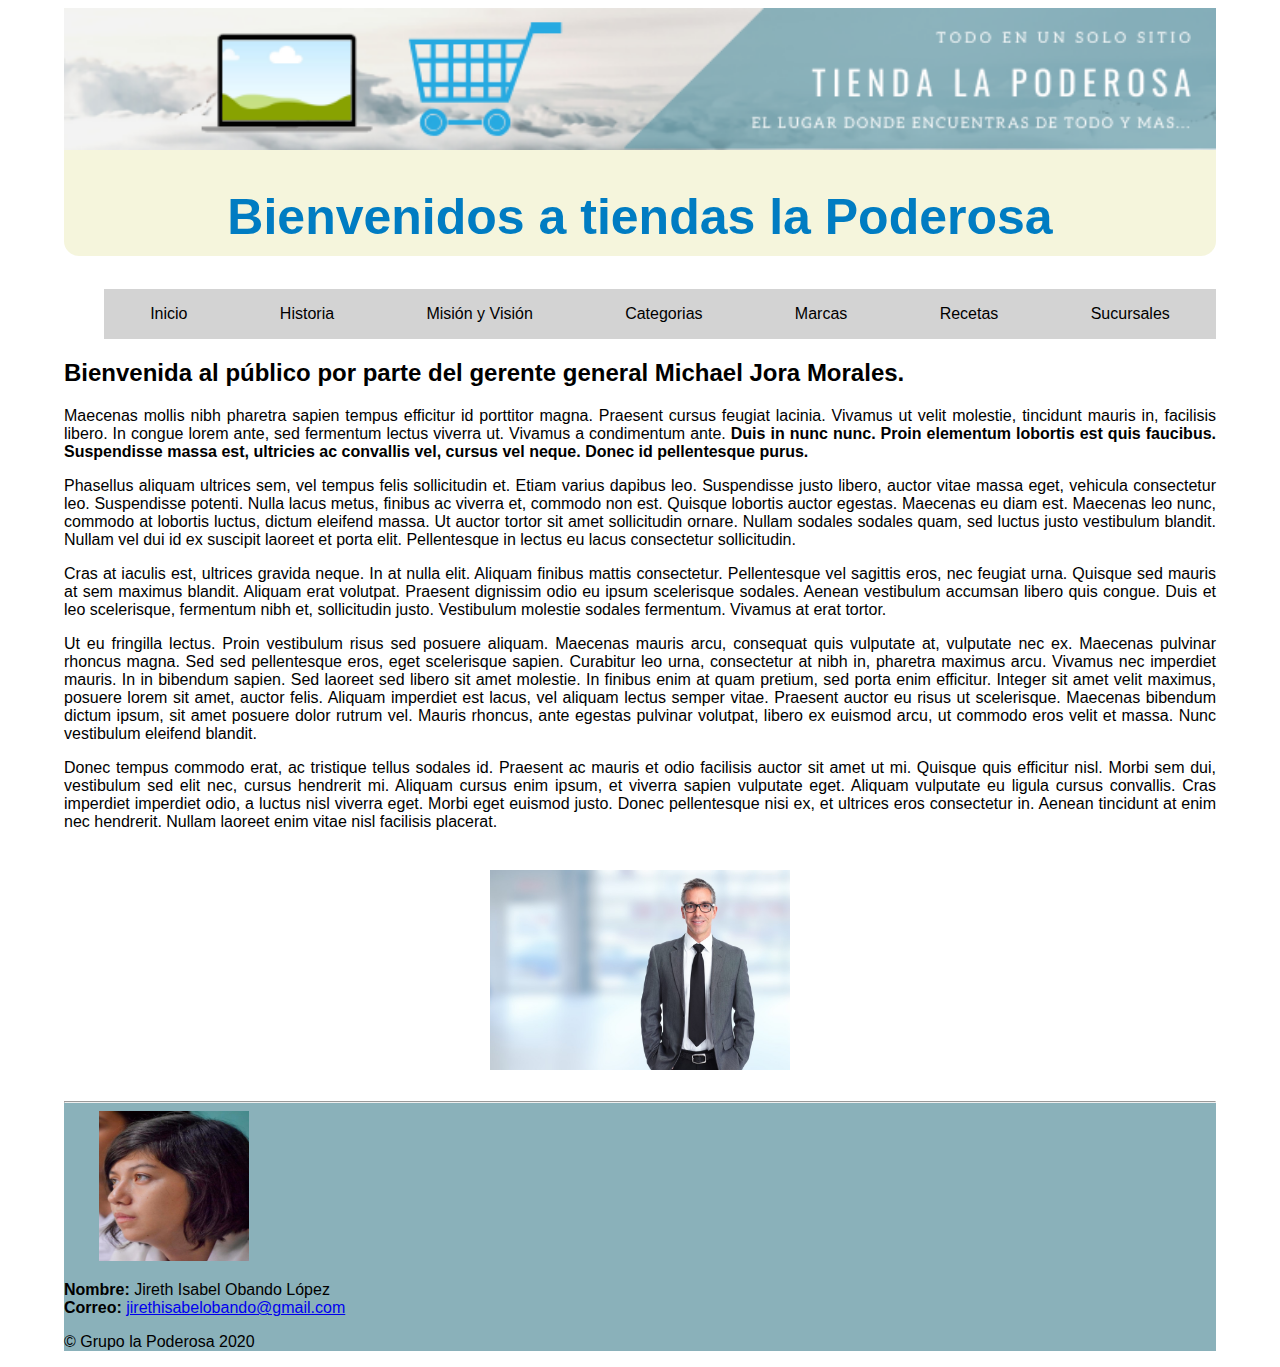
<file: TiendaLaPoderosa/index.html>
<!DOCTYPE html>
<html lang="en">
<head>
    <meta charset="UTF-8">
    <meta name="viewport" content="width=device-width, initial-scale=1.0">
    <title>Inicio</title>

   <link rel="stylesheet" href="css/Style.css">
</head>

<body>
    
<header>
    <img src="img/banner.png" width="100%" height="50%" alt="">
    <h1>Bienvenidos a tiendas la Poderosa</h1>
</header>

<nav>
    <ul>
        <li> <a href="index.html">  Inicio  </a>   </li>
        <li> <a href="historia.html">  Historia </a> </li>
        <li> <a href="mision.html">  Misión y Visión</a></li>
        <li> <a href="categorias.html"> Categorias</a> </li>
        <li> <a href="marcas.html">Marcas</a> </li>
        <li> <a href="recetas.html">  Recetas </a> </li>
        <li> <a href="sucursales.html">  Sucursales   </a> </li>
    </ul>
</nav>

<div id="#contenido">


    <h2>Bienvenida al público por parte del gerente general Michael Jora Morales.</h2> 
    
    <p>Maecenas mollis nibh pharetra sapien tempus efficitur id porttitor magna. Praesent cursus
    feugiat lacinia. Vivamus ut velit molestie, tincidunt mauris in, facilisis libero. In congue lorem
    ante, sed fermentum lectus viverra ut. Vivamus a condimentum ante. <b>Duis in nunc nunc. Proin
    elementum lobortis est quis faucibus. Suspendisse massa est, ultricies ac convallis vel,
    cursus vel neque. Donec id pellentesque purus.</b> </p> 

   <p>Phasellus aliquam ultrices sem, vel tempus felis sollicitudin et. Etiam varius dapibus leo.
Suspendisse justo libero, auctor vitae massa eget, vehicula consectetur leo. Suspendisse
potenti. Nulla lacus metus, finibus ac viverra et, commodo non est. Quisque lobortis auctor
egestas. Maecenas eu diam est. Maecenas leo nunc, commodo at lobortis luctus, dictum
eleifend massa. Ut auctor tortor sit amet sollicitudin ornare. Nullam sodales sodales quam, sed
luctus justo vestibulum blandit. Nullam vel dui id ex suscipit laoreet et porta elit. Pellentesque
in lectus eu lacus consectetur sollicitudin.</p> 

<p>

    Cras at iaculis est, ultrices gravida neque. In at nulla elit. Aliquam finibus mattis consectetur.
Pellentesque vel sagittis eros, nec feugiat urna. Quisque sed mauris at sem maximus blandit.
Aliquam erat volutpat. Praesent dignissim odio eu ipsum scelerisque sodales. Aenean
vestibulum accumsan libero quis congue. Duis et leo scelerisque, fermentum nibh et,
sollicitudin justo. Vestibulum molestie sodales fermentum. Vivamus at erat tortor.
</p>

<p>

    Ut eu fringilla lectus. Proin vestibulum risus sed posuere aliquam. Maecenas mauris arcu,
consequat quis vulputate at, vulputate nec ex. Maecenas pulvinar rhoncus magna. Sed sed
pellentesque eros, eget scelerisque sapien. Curabitur leo urna, consectetur at nibh in, pharetra
maximus arcu. Vivamus nec imperdiet mauris. In in bibendum sapien. Sed laoreet sed libero sit
amet molestie. In finibus enim at quam pretium, sed porta enim efficitur. Integer sit amet velit
maximus, posuere lorem sit amet, auctor felis. Aliquam imperdiet est lacus, vel aliquam lectus
semper vitae. Praesent auctor eu risus ut scelerisque. Maecenas bibendum dictum ipsum, sit
amet posuere dolor rutrum vel. Mauris rhoncus, ante egestas pulvinar volutpat, libero ex
euismod arcu, ut commodo eros velit et massa. Nunc vestibulum eleifend blandit.
</p>

<p>
    Donec tempus commodo erat, ac tristique tellus sodales id. Praesent ac mauris et odio facilisis
auctor sit amet ut mi. Quisque quis efficitur nisl. Morbi sem dui, vestibulum sed elit nec, cursus
hendrerit mi. Aliquam cursus enim ipsum, et viverra sapien vulputate eget. Aliquam vulputate
eu ligula cursus convallis. Cras imperdiet imperdiet odio, a luctus nisl viverra eget. Morbi eget
euismod justo. Donec pellentesque nisi ex, et ultrices eros consectetur in. Aenean tincidunt at
enim nec hendrerit. Nullam laoreet enim vitae nisl facilisis placerat.
</p>
<img class="Formato" src="img/gerente.jpg" alt="">
</div>

<footer>
    <hr/>

    <div>
        <img title="Foto Personal" src="img/Foto.png" alt="Foto">
        <p><strong>Nombre:</strong> Jireth Isabel Obando López <br/>
        <strong>Correo:</strong> 
        <a href="mailto:jirethisabelobando@gmail.com">jirethisabelobando@gmail.com</a>
        </p>

    </div>

    <p> &copy; Grupo la Poderosa 2020</p>
</footer>

</body>
</html>
</file>
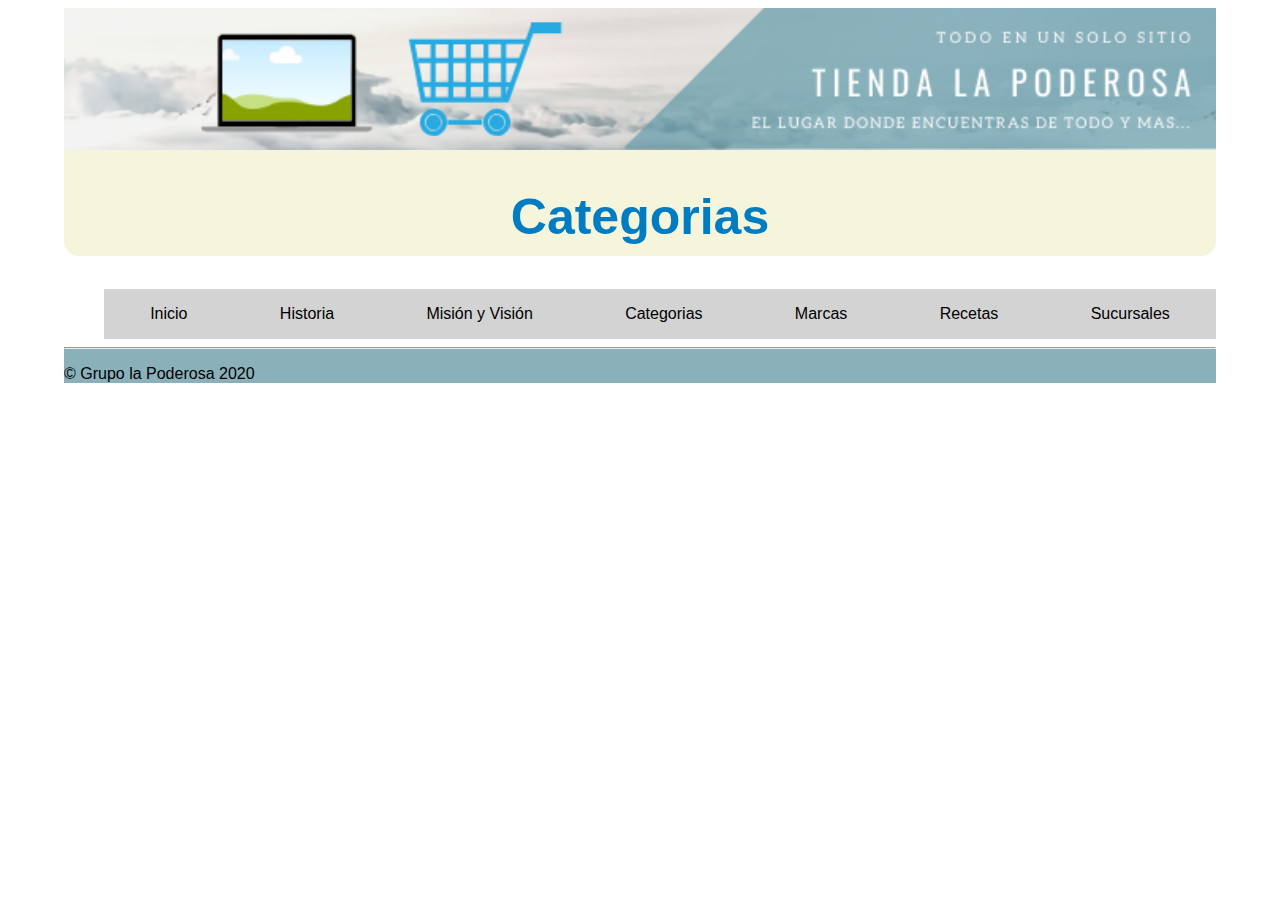
<file: TiendaLaPoderosa/categorias.html>
<!DOCTYPE html>
<html lang="en">
<head>
    <meta charset="UTF-8">
    <meta name="viewport" content="width=device-width, initial-scale=1.0">
    <title>Categorias</title>
    <link rel="stylesheet" href="css/Style.css">
</head>
<body>
    <header>
            <img src="img/banner.png" width="100%" height="50%" alt="">
        <h1>Categorias</h1>
    </header>
    
    <nav>
        <ul>
            <li> <a href="index.html">  Inicio  </a>   </li>
            <li> <a href="historia.html">  Historia </a> </li>
            <li> <a href="mision.html">  Misión y Visión</a></li>
            <li> <a href="categorias.html"> Categorias</a> </li>
            <li> <a href="marcas.html">Marcas</a> </li>
            <li> <a href="recetas.html">  Recetas </a> </li>
            <li> <a href="sucursales.html">  Sucursales   </a> </li>
        </ul>
    </nav>
    
    <footer>
        <hr/>
        
        <p> &copy; Grupo la Poderosa 2020</p>
    </footer>
</body>
</html>
</file>
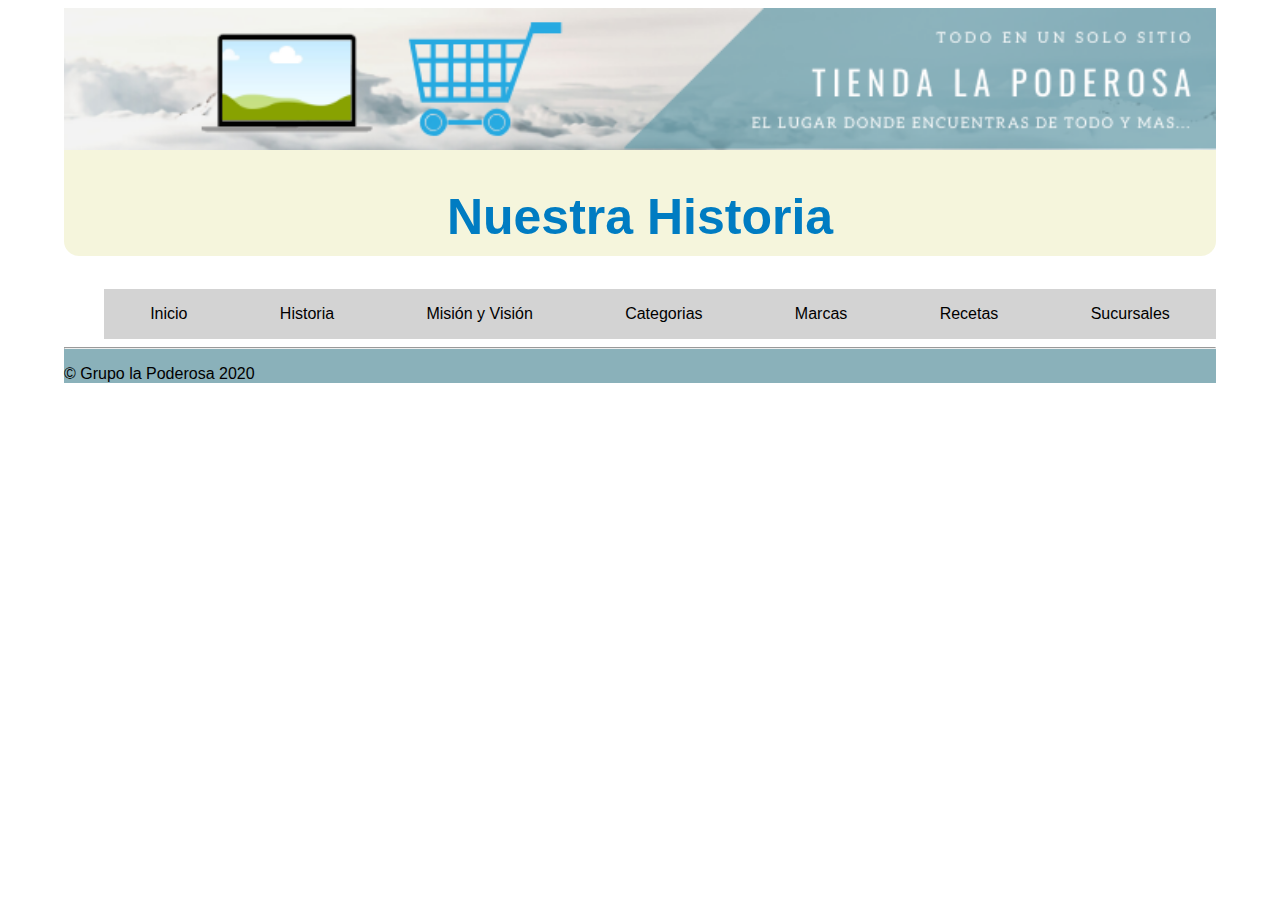
<file: TiendaLaPoderosa/historia.html>
<!DOCTYPE html>
<html lang="en">
<head>
    <meta charset="UTF-8">
    <meta name="viewport" content="width=device-width, initial-scale=1.0">
    <title>Nuestra Historia</title>

    <link rel="stylesheet" href="css/Style.css">
</head>
<body>
    <header>
            <img src="img/banner.png" width="100%" height="50%" alt="">
        <h1>Nuestra Historia</h1>
    </header>
    
    <nav>
        <ul>
            <li> <a href="index.html">  Inicio  </a>   </li>
            <li> <a href="historia.html">  Historia </a> </li>
            <li> <a href="mision.html">  Misión y Visión</a></li>
            <li> <a href="categorias.html"> Categorias</a> </li>
            <li> <a href="marcas.html">Marcas</a> </li>
            <li> <a href="recetas.html">  Recetas </a> </li>
            <li> <a href="sucursales.html">  Sucursales   </a> </li>
        </ul>
    </nav>
    
    <footer>
        <hr/>
        <p> &copy; Grupo la Poderosa 2020</p>
    </footer>
</body>
</html>
</file>
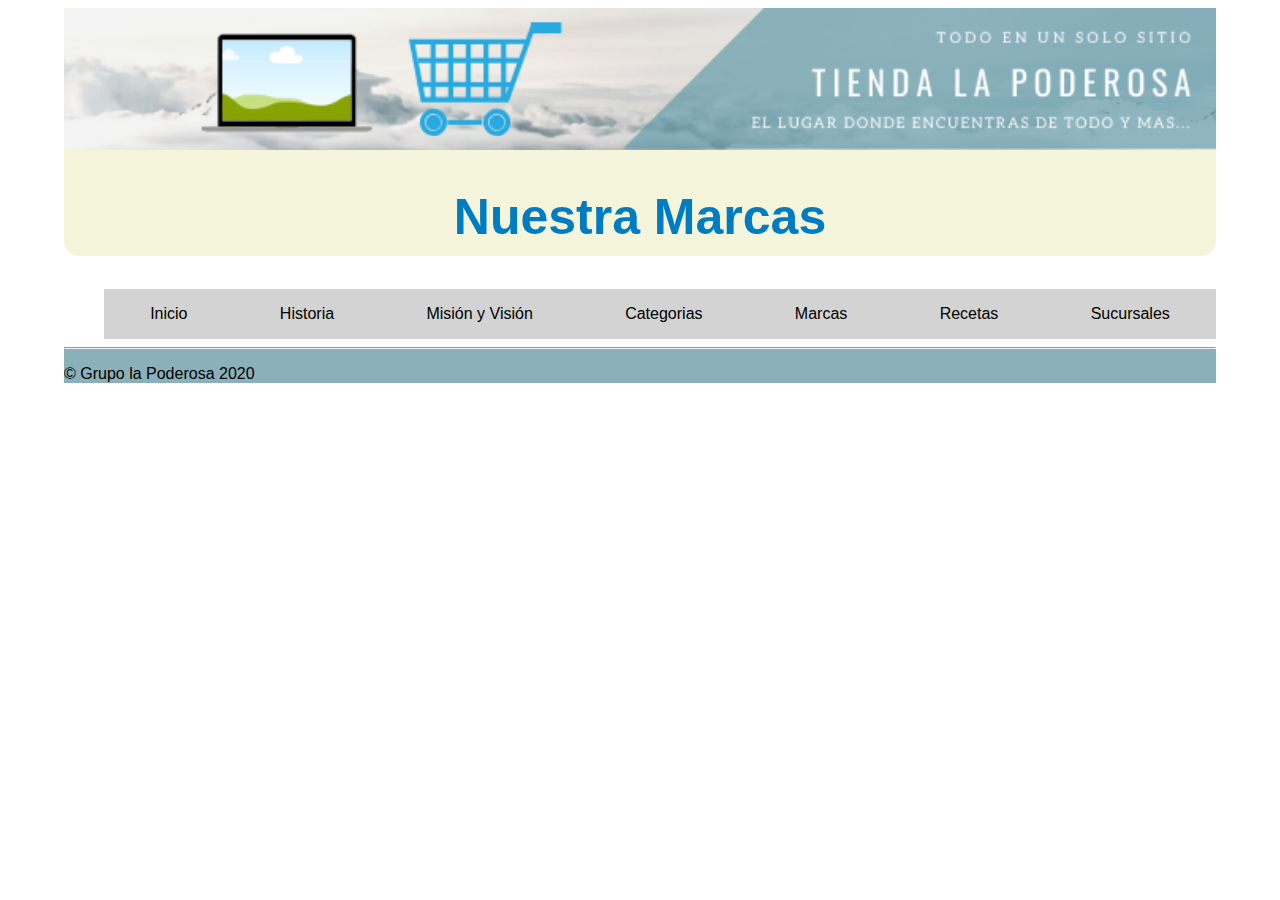
<file: TiendaLaPoderosa/marcas.html>
<!DOCTYPE html>
<html lang="en">
<head>
    <meta charset="UTF-8">
    <meta name="viewport" content="width=device-width, initial-scale=1.0">
    <title>Document</title>

    <link rel="stylesheet" href="css/Style.css">

</head>
<body>
    <header>
            <img src="img/banner.png" width="100%" height="50%" alt="">
        <h1>Nuestra Marcas</h1>
    </header>
    
    <nav>
        <ul>
            <li> <a href="index.html">  Inicio  </a>   </li>
            <li> <a href="historia.html">  Historia </a> </li>
            <li> <a href="mision.html">  Misión y Visión</a></li>
            <li> <a href="categorias.html"> Categorias</a> </li>
            <li> <a href="marcas.html">Marcas</a> </li>
            <li> <a href="recetas.html">  Recetas </a> </li>
            <li> <a href="sucursales.html">  Sucursales   </a> </li>
        </ul>
    </nav>
    
    <footer>
        <hr/>
        <p> &copy; Grupo la Poderosa 2020</p>
    </footer>
</body>
</html>
</file>
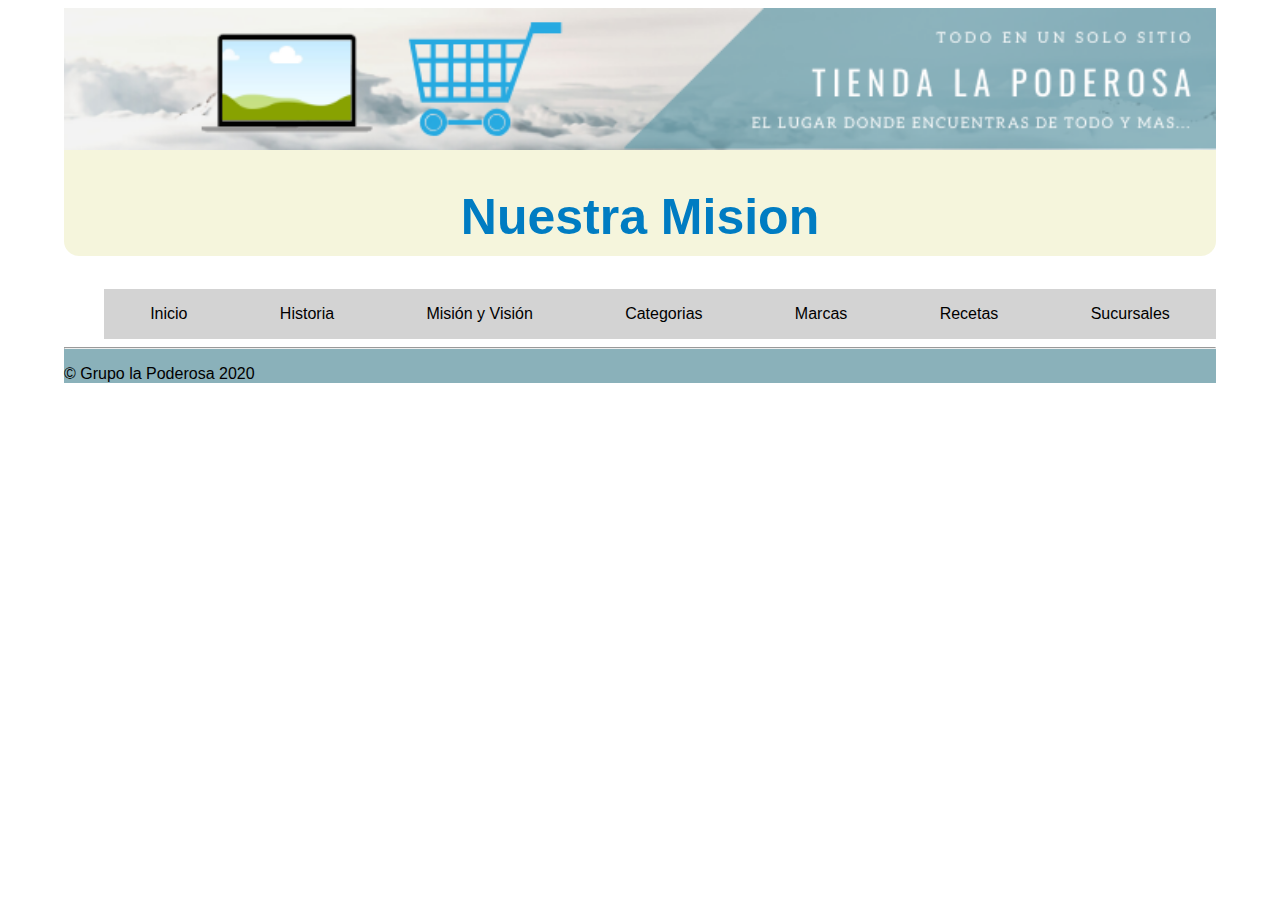
<file: TiendaLaPoderosa/mision.html>
<!DOCTYPE html>
<html lang="en">
<head>
    <meta charset="UTF-8">
    <meta name="viewport" content="width=device-width, initial-scale=1.0">
    <title>Document</title>

    <link rel="stylesheet" href="css/Style.css">

</head>
<body>
    <header>
            <img src="img/banner.png" width="100%" height="50%" alt="">
        <h1>Nuestra Mision</h1>
    </header>
    
    <nav>
        <ul>
            <li> <a href="index.html">  Inicio  </a>   </li>
            <li> <a href="historia.html">  Historia </a> </li>
            <li> <a href="mision.html">  Misión y Visión</a></li>
            <li> <a href="categorias.html"> Categorias</a> </li>
            <li> <a href="marcas.html">Marcas</a> </li>
            <li> <a href="recetas.html">  Recetas </a> </li>
            <li> <a href="sucursales.html">  Sucursales   </a> </li>
        </ul>
    </nav>
    
    <footer>
        <hr/>
        <p> &copy; Grupo la Poderosa 2020</p>
    </footer>
</body>
</html>
</file>
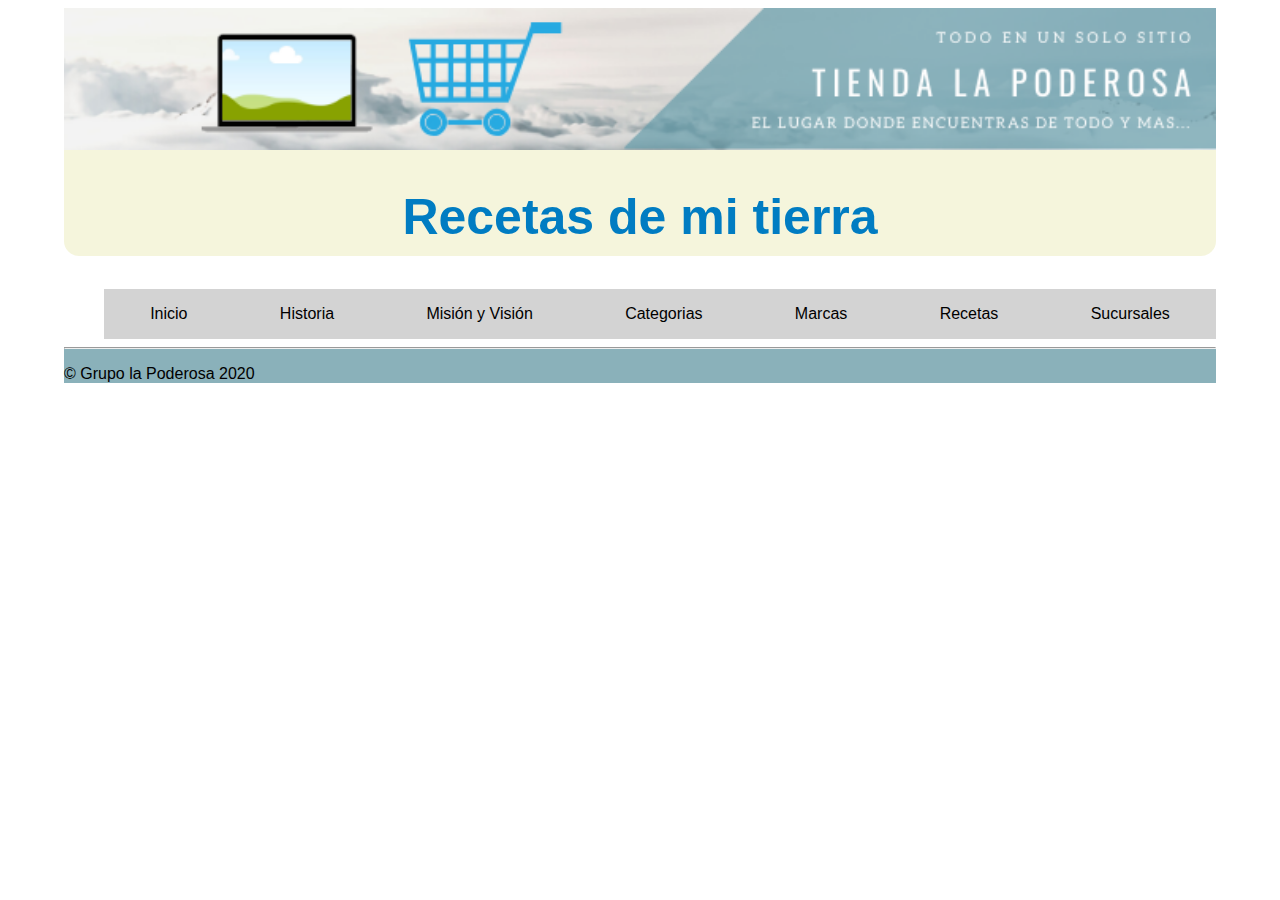
<file: TiendaLaPoderosa/recetas.html>
<!DOCTYPE html>
<html lang="en">
<head>
    <meta charset="UTF-8">
    <meta name="viewport" content="width=device-width, initial-scale=1.0">
    <title>Document</title>

    <link rel="stylesheet" href="css/Style.css">

</head>
<body>
    <header>
            <img src="img/banner.png" width="100%" height="50%" alt="">
        <h1>Recetas de mi tierra</h1>
    </header>
    
    <nav>
        <ul>
            <li> <a href="index.html">  Inicio  </a>   </li>
            <li> <a href="historia.html">  Historia </a> </li>
            <li> <a href="mision.html">  Misión y Visión</a></li>
            <li> <a href="categorias.html"> Categorias</a> </li>
            <li> <a href="marcas.html">Marcas</a> </li>
            <li> <a href="recetas.html">  Recetas </a> </li>
            <li> <a href="sucursales.html">  Sucursales   </a> </li>
        </ul>
    </nav>
    
    <footer>
        <hr/>
        <p> &copy; Grupo la Poderosa 2020</p>
    </footer>
</body>
</html>
</file>
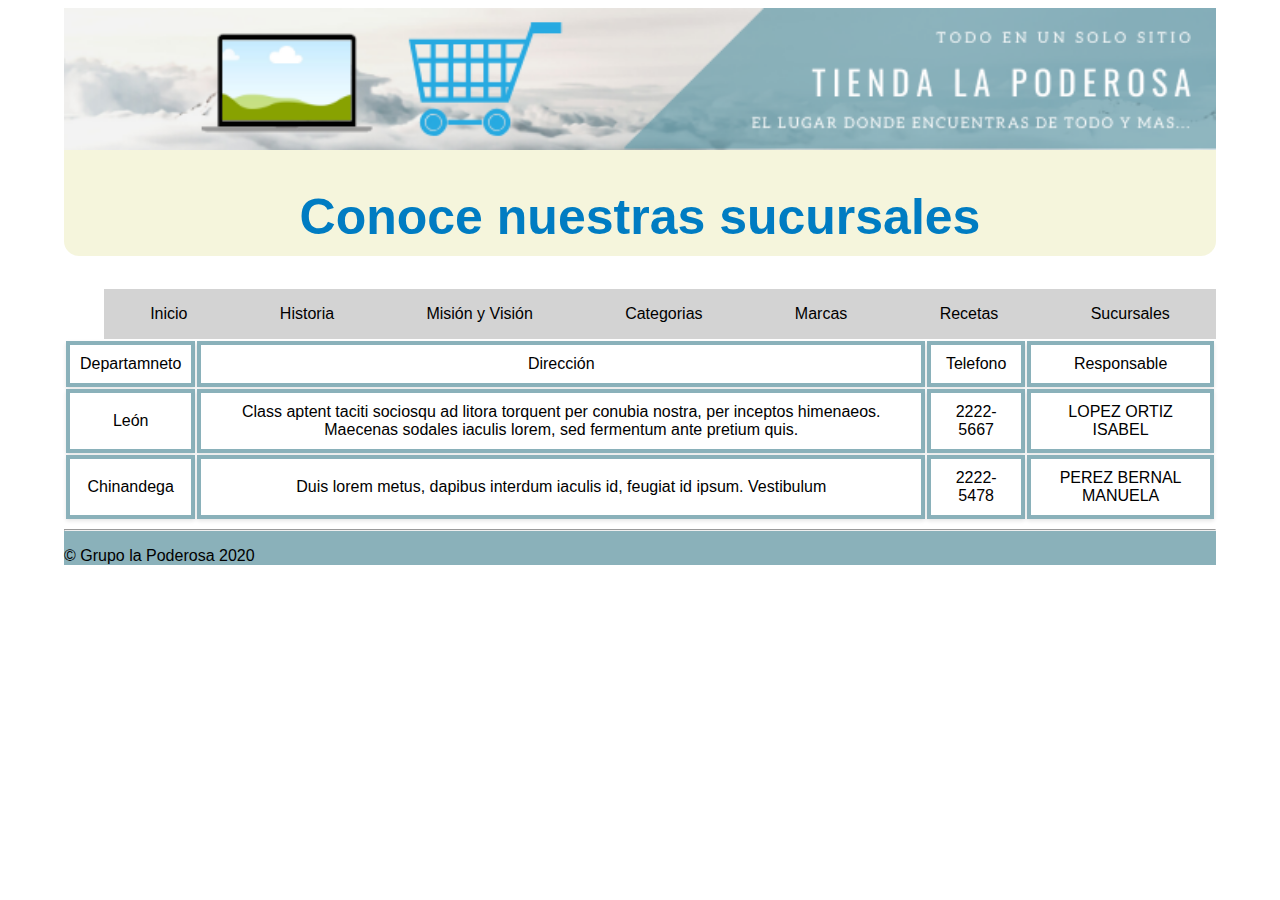
<file: TiendaLaPoderosa/sucursales.html>
<!DOCTYPE html>
<html lang="en">
<head>
    <meta charset="UTF-8">
    <meta name="viewport" content="width=device-width, initial-scale=1.0">
    <title>Document</title>

    <link rel="stylesheet" href="css/Style.css">
</head>
<body>
    
    <header>
            <img src="img/banner.png" width="100%" height="50%" alt="">
        <h1>Conoce nuestras sucursales</h1>
    </header>
    
    <nav>
        <ul>
            <li> <a href="index.html">  Inicio  </a>   </li>
            <li> <a href="historia.html">  Historia </a> </li>
            <li> <a href="mision.html">  Misión y Visión</a></li>
            <li> <a href="categorias.html"> Categorias</a> </li>
            <li> <a href="marcas.html">Marcas</a> </li>
            <li> <a href="recetas.html">  Recetas </a> </li>
            <li> <a href="sucursales.html">  Sucursales   </a> </li>
        </ul>
    </nav>
    <div id="#contenido">

            <table>
                <tr>
                    <td> Departamneto</td>
                    <td>Dirección</td>
                    <td>Telefono</td>
                    <td>Responsable</td>
                </tr>
                <tr>
                    <td>León</td>
                    <td>
                       Class aptent taciti
                       sociosqu ad litora
                       torquent per conubia
                       nostra, per inceptos
                       himenaeos.
                       Maecenas sodales
                       iaculis lorem, sed
                       fermentum ante
                       pretium quis.
                    </td>
                    <td>
                       2222-5667
                    </td>
                    <td>
                       LOPEZ ORTIZ
                       ISABEL
                    </td>
                </tr>
       
                <tr>
                    <td> Chinandega</td>
                    <td>
                       Duis lorem metus,
                       dapibus interdum
                       iaculis id, feugiat id
                       ipsum. Vestibulum
                    </td>
                    <td> 2222-5478 </td>
                    <td>PEREZ BERNAL
                       MANUELA
                   </td>
                </tr>
            </table>
       
       
           </div>
    <footer>
        <hr/>
        
        <p> &copy; Grupo la Poderosa 2020</p>
    </footer>
</body>
</html>
</file>
<file: TiendaLaPoderosa/css/Style.css>
body{
            
    width: auto;
    margin-left: 5%;
    margin-right: 5%;
    font-family: 'Segoe UI', Tahoma, Geneva, Verdana, sans-serif;
}


header{

    text-align: center;
    background-color: beige;
    border-radius: 15px;

}

header>h1{

    color: #007cc2;
    padding-bottom: 10px;
    font-size: 50px;
}

nav>ul{

    list-style-type: none;
    display: flex;
    flex-direction: row;
    margin: 0;
}

nav>ul>li{
    flex-grow: 1;
}

nav>ul>li>a{
    text-decoration: none;
    background-color: lightgray;
    text-align: center;
    color: #000000;
    display: block;
    padding: 1em;
}

nav>ul>li>a:hover{

    background-color: lightcoral;
}

     
td{
    border: 4px solid rgb(138, 177, 186);
    font-family: Arial, Helvetica, sans-serif;
    padding: 10px;
    text-align: center;
    box-shadow: 0 2px 4px rgb(0, 0, 0, 0.1);
}


.Formato{

    width: 300px; 
    height: 200px; 
    display: block; 
    margin: auto;
    padding: 2%;
}

footer > div > img{

    width: 150px;
    height: 150px;
    padding-left: 3%;
}

footer{background-color:rgb(138, 177, 186);}

p{text-align: justify;}
</file>
